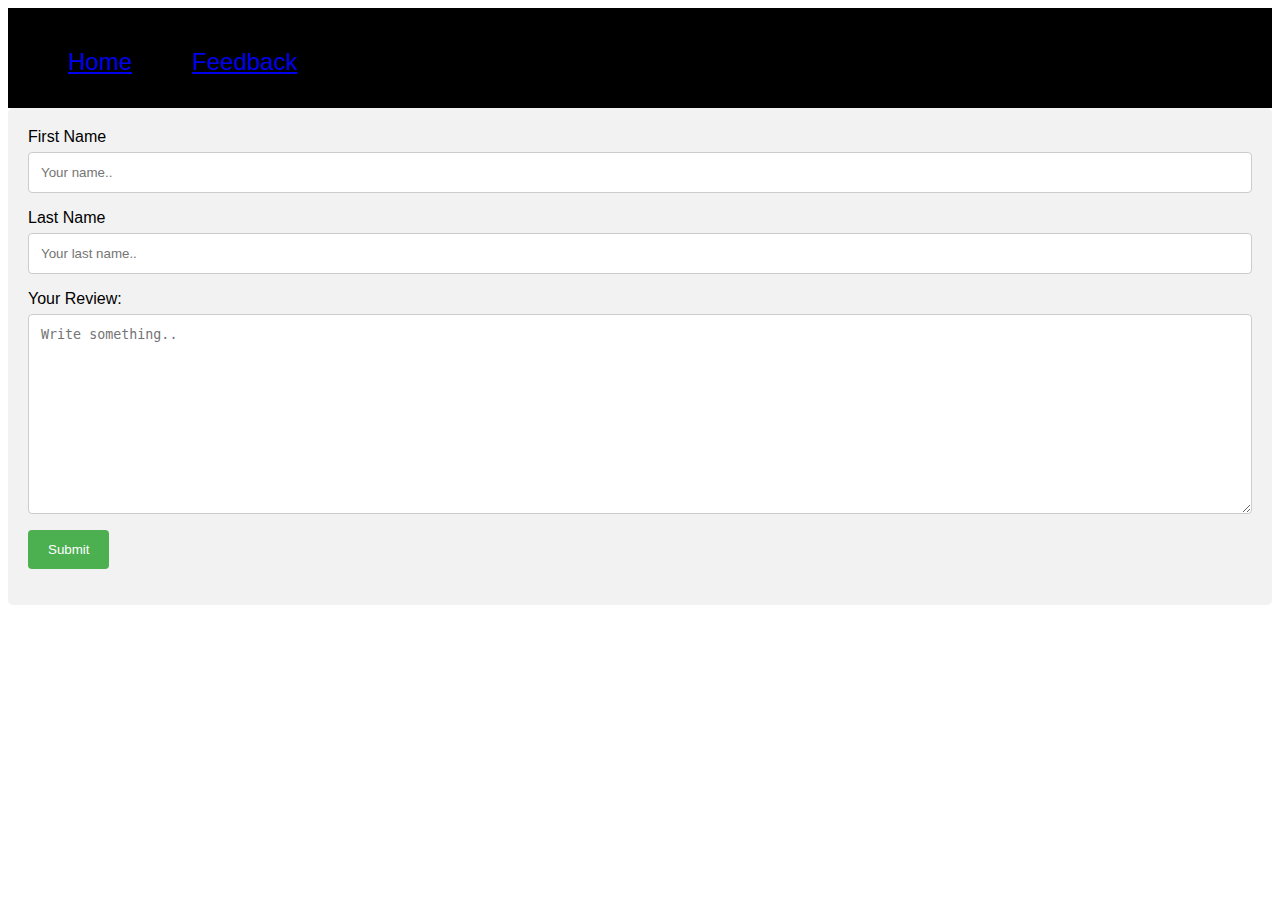
<file: Sample Website/feedback.html>
<html>
    <head>
        <link rel="stylesheet" type="text/css" href="style.css">

    </head>
    <body>
        <div class="main-container">
            <div class="flex-container">
              <div class="menu item1"><a href="file:///Users/nishantgupta/Desktop/Sample%20Website/index.html">Home</a></div>
              <div class="menu item2"><a href="file:///Users/nishantgupta/Desktop/Sample%20Website/feedback.html">Feedback</a></div>
            </div>
            <div class="container">
                <form action="action_page.php">
              
                  <label for="fname">First Name</label>
                  <input type="text" id="fname" name="firstname" placeholder="Your name..">
              
                  <label for="lname">Last Name</label>
                  <input type="text" id="lname" name="lastname" placeholder="Your last name..">
              
                  <label for="subject">Your Review:</label>
                  <textarea id="subject" name="subject" placeholder="Write something.." style="height:200px"></textarea>
              
                  <input type="submit" value="Submit">
              
                </form>
              </div>
        </div>
    </body>
</file>
<file: Sample Website/style.css>
body{
    font-family: Arial, Helvetica, sans-serif;
}

.main-container{
    width: 100%;
}
.flex-container{
    width: 100%;
    display: flex;
    background-color: black;
    height: 100px;
}
.menu{
    min-width: 200 px;
    color: white;
    font-size: 1.5em;
    text-align: center;
    padding-top:40px;
    padding-left: 60px;
}
.image-container{
    display: flex; 
    position: relative;
    text-align: center;
}
#banner-image{
    width: 100%;
    opacity: 0.8;
}
.banner-title{
    position: absolute;
    top: 15%;
    left: 35%;
    font-size: 5em;
}
.banner-subtitle{
    position: absolute;
    top: 25%;
    left: 36%;
    font-size: 2em;
}
.skill-container{
    display:flex;
    width: 100%;
    justify-content: center;
    height: 400px;
    margin-top: 50 px;
    flex-direction: row;
    margin-left: auto;
}
.skill1{
    display: flex;
    width: 100%;
    margin-top: 40px;
    justify-content: center;
}
#image{
    width: 150px;
    height:150px;
    margin-right: 50px;
}
#skill-text{
    color:black;
    margin-top: 30px;
    font-weight: bold;
    font-size: 2em;
}
.skills-known{
    display: flex;
    widows: 100%;
    color: black;
    opacity: 0.9;
    font-family: "Trebuchet MS", Helvetica, sans-serif ;
    text-decoration: underline;
    font-size: 5em;
    margin-top: 30px;
    margin-bottom: 40px;
    margin-left: 40%;
    margin-right: 33%;
}
.portfolio-heading{
    display:flex;
    widows:100%;
    margin-top: 50px;
    font-size: 2em;
    margin-bottom: 10px;
}
.portfolio-title{
    margin-left: 45%;
    margin-top: 25px;
}
input[type=text], select, textarea {
    width: 100%;
    padding: 12px; 
    border: 1px solid #ccc;
    border-radius: 4px; 
    box-sizing: border-box; 
    margin-top: 6px; 
    margin-bottom: 16px; 
    resize: vertical;
  }
  input[type=submit] {
    background-color: #4CAF50;
    color: white;
    padding: 12px 20px;
    border: none;
    border-radius: 4px;
    cursor: pointer;
  }
  
 
  input[type=submit]:hover {
    background-color: #45a049;
  }
  .container {
    border-radius: 5px;
    background-color: #f2f2f2;
    padding: 20px;
  }
</file>
